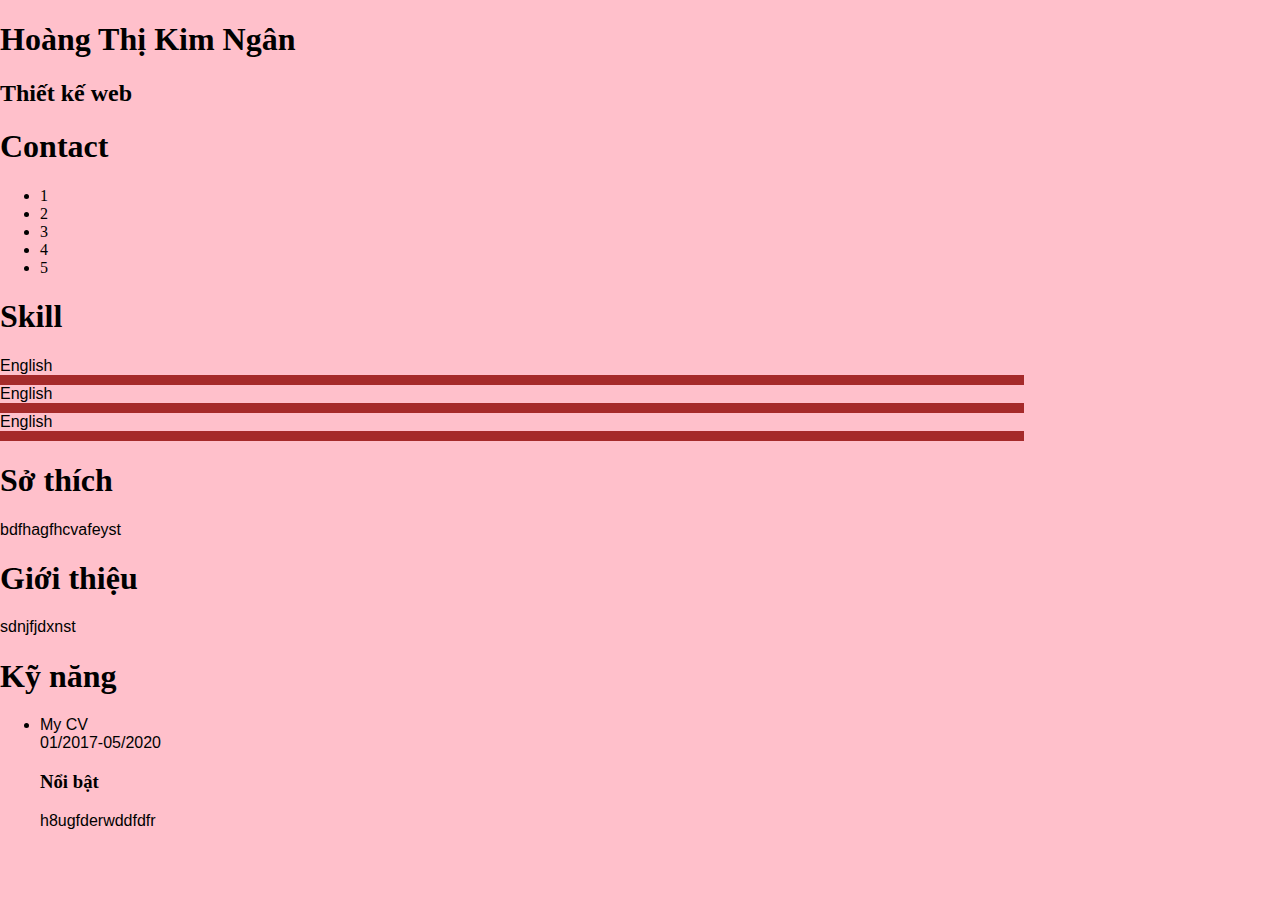
<file: index.html>
<!DOCTYPE html>
<html lang="en">
<head>
    <meta charset="UTF-8">
    <meta name="viewport" content="width=device-width, initial-scale=1.0">
    <link rel="stylesheet" href="./style.css" />
    <title>MY PAGE</title>
</head>
<body>
    <header>
        <div class="img-container">
            <imp src="./assets/images/Coder.jpg"alt="" class="img avatar"/>
        </div>
        <div class="title-container">
            <h1>Hoàng Thị Kim Ngân</h1>
            <h2>Thiết kế web</h2>
        </div>
    </header>

    <div class="container">
        <div class="sider">
            <div class="sider-content">
                <div class="tag-fill">
                    <h1 class="tag-fill">Contact</h1>
                    <div class="tag-content">
                         <ul>
                            <li>1</li>
                            <li>2</li>
                            <li>3</li>
                            <li>4</li>
                            <li>5</li>
                        </ul> 
                    </div>
                </div> 
            </div>
            <div class="sider-content">
                <h1  class="tag-fill">Skill</h1>
                <div class="tag-content">
                    <p>English</p>
                    <div 
                        class="progress"
                        style="width:80%; height:10px; background-color:brown"
                    ></div>
                    <p>English</p>
                    <div 
                        class="progress"
                        style="width:80%; height:10px; background-color:brown"
                    ></div>
                    <p>English</p>
                    <div 
                        class="progress"
                        style="width:80%; height:10px; background-color:brown"
                    ></div>
                </div>
            </div>
            <div class="tag-fill">
                <h1  class="tag-fill">Sở thích</h1>
               <p>bdfhagfhcvafeyst

               </p>
            </div>
        </div>
        <div class="content">
            <div>
                <h1 class="tag"> Giới thiệu</h1>
                <p>
                    sdnjfjdxnst
                </p>
            </div>
            <div>
                <h1 class="tag"> Kỹ năng</h1>
                <ul>
                    <li>
                        <div class="tabar-title">
                            <p> My CV</p>
                            <p> 01/2017-05/2020</p>
                        </div>
                        <h3> Nổi bật</h3>
                        <p>
                            h8ugfderwddfdfr
                        </p>
                        <ul>
                           
                        </ul>
                    </li>
                </ul>
            </div>
        </div>
    </div>
</body>
</html>
</file>
<file: style.css>
body{
    margin: 0;
    background-color: pink
}

p{
    font-family: Arial, Helvetica, sans-serif;
    margin: 0;
}

.img, .avatar{
    width:180px;
    height: 100px;
    object-fit:cover;
    border-radius: 100px;
}
</file>
